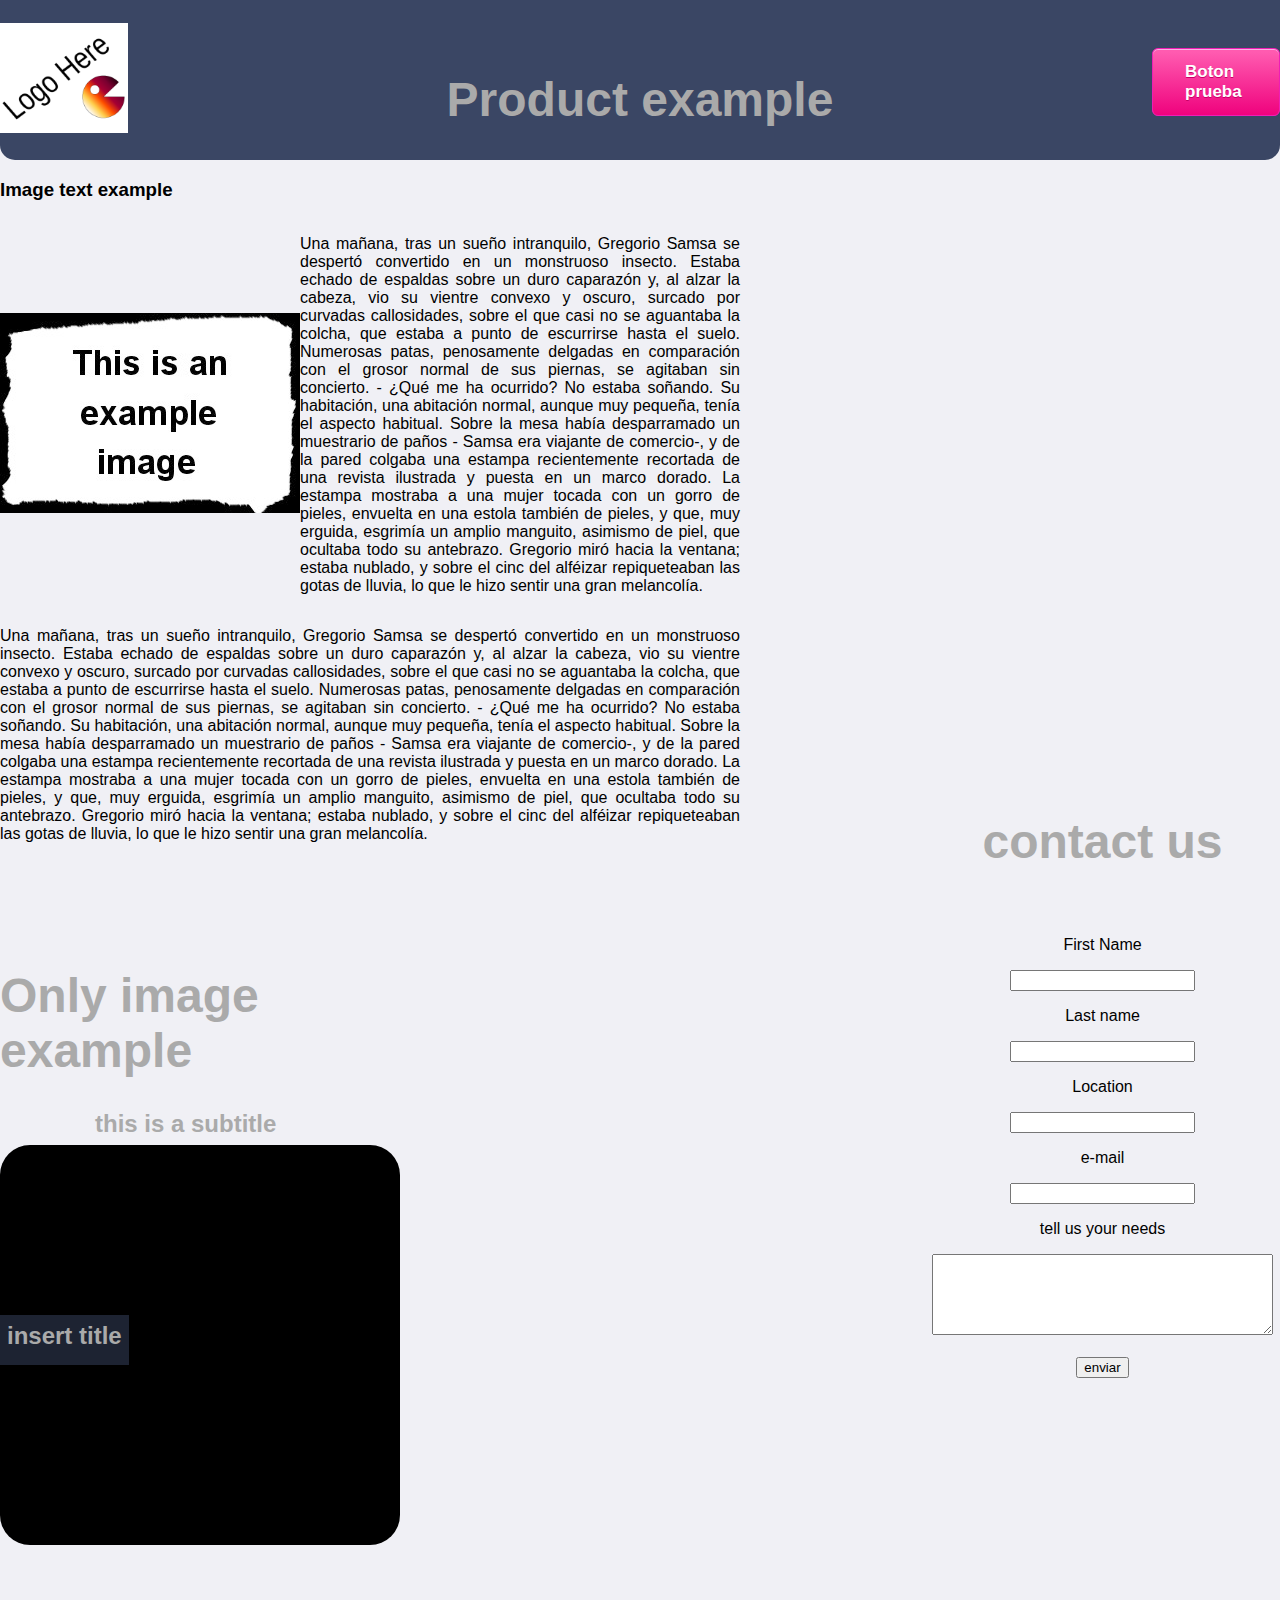
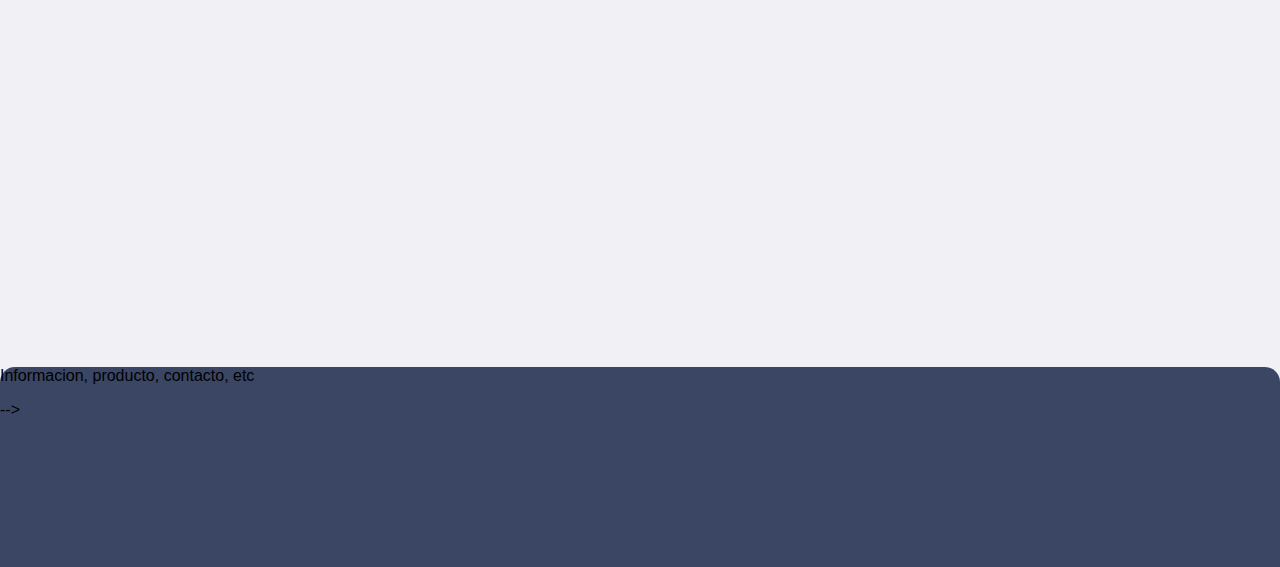
<file: index.html>
<!DOCTYPEhtml>
<html>

<head>
    <meta charset="utf-8" />
    <link rel="stylesheet" type="text/css" href="./css/Test1.css" />
    <title>Product example</title>
</head>

<body>
    <header>
        <div style="display: table-row; height:20%; width:100;">
            <div style="display: table-cell; width:10%; vertical-align:middle;">
                <img src="img/Proto-Logo.png" width="100%" />
            </div>
            <div style="display: table-cell;width:80%; text-align:center;">
                <h1>Product example</h1>
            </div>
            <div style="display: table-cell;width:10%">
                <a href="https://sonrisitasdelavida.files.wordpress.com/2012/10/imagescaufarci1.jpg" class="myButton">Boton prueba</a>
            </div>
    </header>
    <div style="display:table; width:100%">
        <div style="display:table-cell; width:80%;">
            <div style="display:table-row" id="producto">
                <div style="display:table-row; ">
                    <h3> Image text example </h3>
                    <div style="display:table; width:80%">
                        <div style="display:table-row">
                            <div style="display:table-cell;width:20%;vertical-align:middle;text-align:center;">
                                <img src="img/example.jpg" />
                            </div>
                            <div style="display:table-cell;width:60%; text-align:justify;">
                                <p>
                                    Una mañana, tras un sueño intranquilo, Gregorio Samsa se despertó convertido en un monstruoso insecto. Estaba echado de espaldas sobre un duro caparazón y, al alzar la cabeza, vio su vientre convexo y oscuro, surcado por curvadas callosidades, sobre el
                                    que casi no se aguantaba la colcha, que estaba a punto de escurrirse hasta el suelo. Numerosas patas, penosamente delgadas en comparación con el grosor normal de sus piernas, se agitaban sin concierto. - ¿Qué me ha
                                    ocurrido? No estaba soñando. Su habitación, una abitación normal, aunque muy pequeña, tenía el aspecto habitual. Sobre la mesa había desparramado un muestrario de paños - Samsa era viajante de comercio-, y de la pared
                                    colgaba una estampa recientemente recortada de una revista ilustrada y puesta en un marco dorado. La estampa mostraba a una mujer tocada con un gorro de pieles, envuelta en una estola también de pieles, y que, muy erguida,
                                    esgrimía un amplio manguito, asimismo de piel, que ocultaba todo su antebrazo. Gregorio miró hacia la ventana; estaba nublado, y sobre el cinc del alféizar repiqueteaban las gotas de lluvia, lo que le hizo sentir una
                                    gran melancolía.

                                </p>
                            </div>
                        </div>
                    </div>
                    <div style="display:table; width:80%;text-align:justify">
                        <div>
                            <p>
                                Una mañana, tras un sueño intranquilo, Gregorio Samsa se despertó convertido en un monstruoso insecto. Estaba echado de espaldas sobre un duro caparazón y, al alzar la cabeza, vio su vientre convexo y oscuro, surcado por curvadas callosidades, sobre el
                                que casi no se aguantaba la colcha, que estaba a punto de escurrirse hasta el suelo. Numerosas patas, penosamente delgadas en comparación con el grosor normal de sus piernas, se agitaban sin concierto. - ¿Qué me ha ocurrido?
                                No estaba soñando. Su habitación, una abitación normal, aunque muy pequeña, tenía el aspecto habitual. Sobre la mesa había desparramado un muestrario de paños - Samsa era viajante de comercio-, y de la pared colgaba una
                                estampa recientemente recortada de una revista ilustrada y puesta en un marco dorado. La estampa mostraba a una mujer tocada con un gorro de pieles, envuelta en una estola también de pieles, y que, muy erguida, esgrimía
                                un amplio manguito, asimismo de piel, que ocultaba todo su antebrazo. Gregorio miró hacia la ventana; estaba nublado, y sobre el cinc del alféizar repiqueteaban las gotas de lluvia, lo que le hizo sentir una gran melancolía.
                            </p>
                        </div>
                    </div>
                </div>
            </div>
            <br/>
            <br/>
            <div style="display:table-row; width:80%; ">
                <div id="producto2" style="height:60%;width:80%;">
                    <!--class="product" -->

                    <h1>
                      Only image example
                    </h1>
                    <div class="subtitle; text-align:center;vertical-align:bottom">

                        <h2>this is a subtitle</h2>
                    </div>
                </div>
            </div>
            <!--<div style="display:table-cell; width:40%;"> -->
            <div style="display:table-row; height:50%;">
                <div class="product" id="producto3">
                    <div class="subtitle">
                        <h2>insert title</h2></div>
                </div>
            </div>
            <br/>
            <div style="display:table-row; height:50%;">
                <div class="video-responsive">
                    <iframe width=400px height=400px src="https://www.youtube.com/embed/t3217H8JppI" frameborder="0" allowfullscreen></iframe>
                </div>
            </div>
        </div>

        <div style="display:table-cell; width:20%;height:100%; vertical-align:middle; margin: 0 auto;">
            <!--<div style="display:table; height:100%; margin:0 auto;"> -->
            <form method="post" class="formulario">
                <h1>
                          contact us
                        </h1>
                <br/>
                <p>
                    First Name
                </p>
                <input type="text" name="fisrtname" value="">
                <br/>
                <p>
                    Last name
                </p>
                <input type="text" name="lastname" value="">
                <br/>
                <p>
                    Location
                </p>
                <input type="text" name="location" value="">
                <br/>
                <p>
                    e-mail
                </p>
                <input type="text" name="email" value="">
                <br/>
                <p>
                    tell us your needs
                </p>
                <textarea name="Text1" cols="40" rows="5"></textarea>
                <br/>
                <br/>
                <input type="submit" value="enviar">
            </form>
            <!--  </div> -->
        </div>
    </div>


    </div>
    </div>
    <footer>
        Informacion, producto, contacto, etc
        <!--  <meta itemprop="latitude" content="6.2429233" />
   <meta itemprop="longitude" content="-75.5527958" />
  <div class="container" itemprop="address" itemscope itemtype="http://schema.org/PostalAddress">
    <div class="row">

         <div class="col-sm-3 col-lg-3">
        <div class="widget">
          <h4>Menú</h4>
          <ul class="link-list">
            <li><a href="index.html">Inicio</a></li>
            <li><a href="conocenos.html">Conócenos</a></li>
            <li><a href="servicios.html">Especialidades</a></li>
            <li><a href="contacto.html">Contacto</a></li>

          </ul>
        </div>

      </div>

      <div class="col-sm-3 col-lg-3">
        <div class="widget">
          <h4>¡Contáctenos ya!</h4>
          <address>
          <strong itemprop="name">Zona Contable CyG</strong><br>
          <meta itemprop="description" content="Zona Contable C&G comprometidos con nuestro trabajo, siempre dispuestos a colaborar y a resolver todas sus inquietudes. " />
          <p>
            <a href="tel:3012000028"><i class="icon-phone"></i><span itemprop="telephone" >301 2000028</span></a> <br>
            <a href="contacto.html"><i class="icon-envelope-alt"></i> Enviar email</a>
          </p>
        </div>
      </div>



        <div class="col-sm-3 col-lg-3">
        <div class="widget">
          <h4>Localización</h4>
          <p>
         calle 52 # 49 27 Oficina 506 b  . ., 701070 Medellín, Morroa
          <br />
          <meta itemprop="addressCountry" content="Colombia" />
          </p>


        </div>
      </div>




      <div class="col-sm-3 col-lg-3">
        <div class="widget">
          <h4>Horario</h4>
          <p>
                   Lunes a viernes:  7:00 AM a  5:00 PM<br/>

                   Sábado y domingo: cerrado<br/>

              </p>
                    </div>
        </div>
      </div>
    </div>
  </div>
  <div id="sub-footer">
    <div class="container">
      <div class="row">
        <div class="col-lg-6">
          <div class="copyright">
            <p>
              <a href="http://publicar.com" rel="nofollow" target="_blank" style="">Powered by publicar.com</a>
                             <!--
                                All links in the footer should remain intact.
                                Licenseing information is available at: http://bootstraptaste.com/license/
                                You can buy this theme without footer links online at: http://bootstraptaste.com/buy/?theme=Sailor
                            -->

        </p>
        </div>
        </div>

        </div>
        </div>
        </div> -->
    </footer>
</body>

</html>
</file>
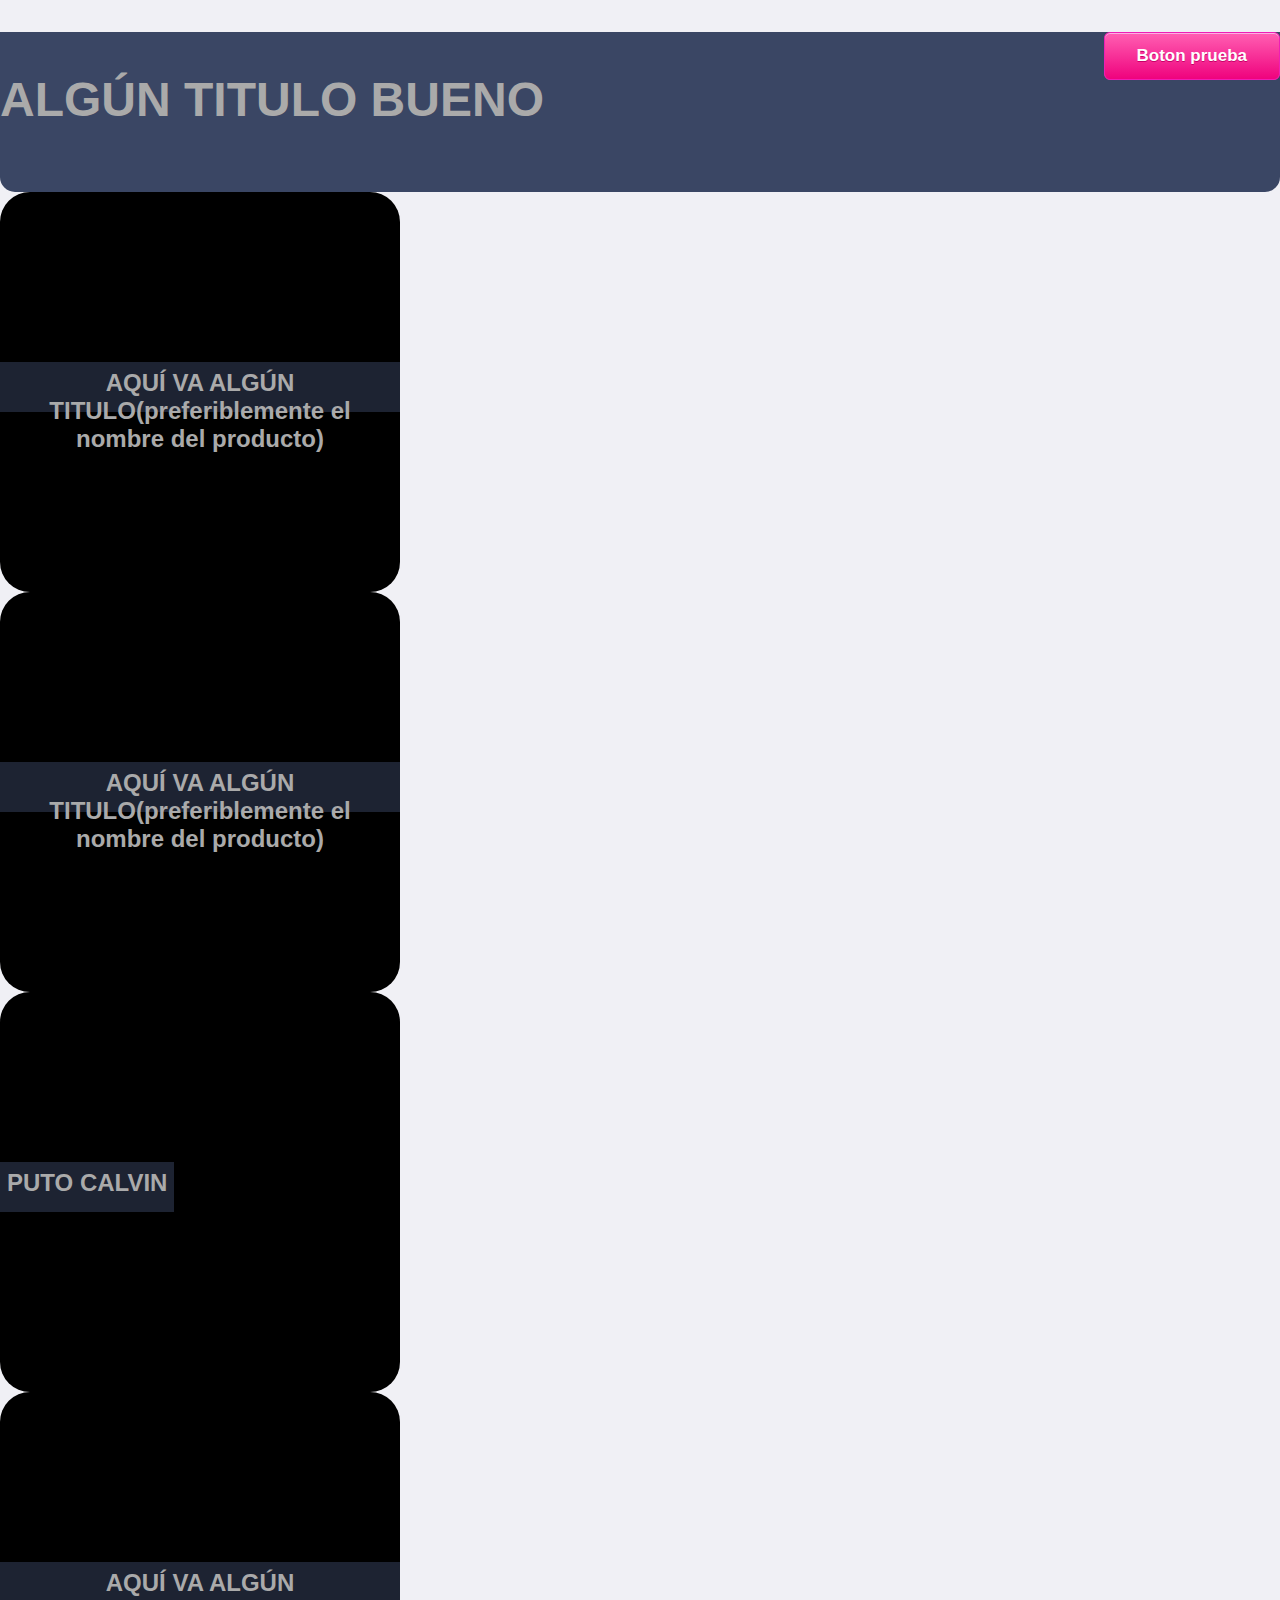
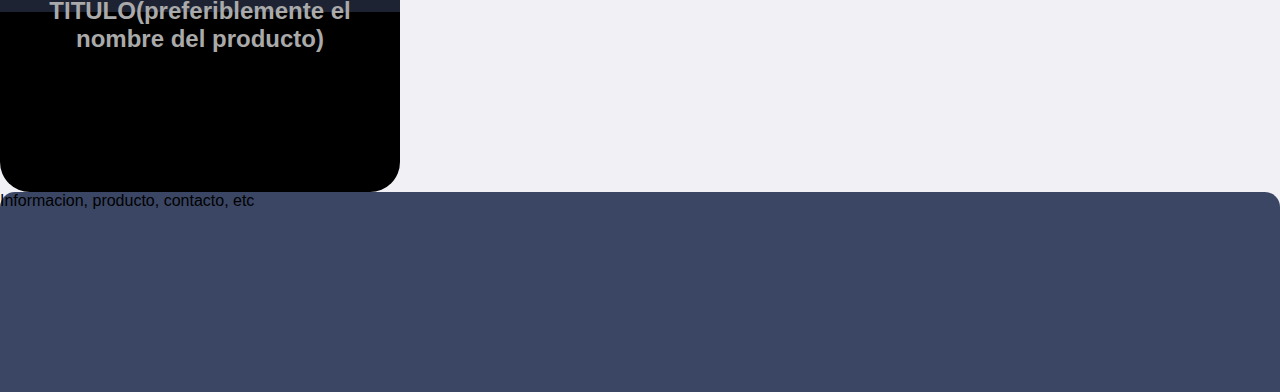
<file: Test1.html>
<!DOCTYPEhtml>
<html>

<head>
  <meta charset="utf-8" />
  <link rel="stylesheet" type="text/css" href="./css/Test1.css" />
  <title>Prueba layout</title>
</head>

<body>
<header><a href="http://www.sticktwiddlers.com/wp-content/uploads/2013/11/KSI-rape-face.jpg" class="myButton">Boton prueba</a>
<h1>ALGÚN TITULO BUENO</h1>
</header>

<div></div>
<div class="product" id="producto">
<div class="subtitle"><h2>AQUÍ VA ALGÚN TITULO(preferiblemente el nombre del producto)</h2></div>
</div>
<div class="product" id="producto2">
<div class="subtitle"><h2>AQUÍ VA ALGÚN TITULO(preferiblemente el nombre del producto)</h2></div>
</div>
<div class="product" id="producto3">
<div class="subtitle"><h2>PUTO CALVIN</h2></div>
</div>
<div class="product" id="producto4">
<div class="subtitle"><h2>AQUÍ VA ALGÚN TITULO(preferiblemente el nombre del producto)</h2></div>
</div>
<footer>Informacion, producto, contacto, etc</footer>
</body>

</html>
</file>
<file: css/Test1.css>
/*Me gusta ser organizado*/
header {
  height: 10em;
  background-color: rgb(58,70,100);
  margin: 0em;
  border-bottom-right-radius: 15px;
  border-bottom-left-radius: 15px;
}
body {
  font-family: sans-serif;
  margin: 0px;
  background-color: #f0f0f5;
}

footer {
  height: 200px;
  background-color: rgb(58,70,100);
  clear: both;
  border-top-right-radius: 15px;
  border-top-left-radius: 15px;

}

h1 {
  padding-top: 40px;
  padding-left: 0px;
  color: rgb(170,170,170);
  font-size: 3em;
}

h2 {
  text-align: center;
  margin: 7px;
  color: rgb(170,170,170);
}

div{
  border: solid black 0px;
  text-justify: auto;

}

/*Aquí se ponen los class*/
.product {
  height: 400px;
  width: 400px;
  float: center;
  text-align: center;
  vertical-align: middle;
  background-color: black;
  margin: 90;
  position: relative;
  border-radius: 30px;

}

.formulario {
  text-align: center;
  margin: 7px;
  /*color: rgb(170,170,170);*/
  text-align: center;
  vertical-align: middle;
}

.subtitle{
  width: 400;
  height: 50px;
  position: absolute;
  background-color: rgba(58,70,100,0.5);

  top: 170px;
}

.myButton {
  float: right;
  -moz-box-shadow:inset 0px 1px 0px 0px #fbafe3;
  -webkit-box-shadow:inset 0px 1px 0px 0px #fbafe3;
  box-shadow:inset 0px 1px 0px 0px #fbafe3;
  background:-webkit-gradient(linear, left top, left bottom, color-stop(0.05, #ff5bb0), color-stop(1, #ef027d));
  background:-moz-linear-gradient(top, #ff5bb0 5%, #ef027d 100%);
  background:-webkit-linear-gradient(top, #ff5bb0 5%, #ef027d 100%);
  background:-o-linear-gradient(top, #ff5bb0 5%, #ef027d 100%);
  background:-ms-linear-gradient(top, #ff5bb0 5%, #ef027d 100%);
  background:linear-gradient(to bottom, #ff5bb0 5%, #ef027d 100%);
  filter:progid:DXImageTransform.Microsoft.gradient(startColorstr='#ff5bb0', endColorstr='#ef027d',GradientType=0);
  background-color:#ff5bb0;
  -moz-border-radius:6px;
  -webkit-border-radius:6px;
  border-radius:6px;
  border:1px solid #ee1eb5;
  display:inline-block;
  cursor:pointer;
  color:#ffffff;
  font-family:Arial;
  font-size:17px;
  font-weight:bold;
  padding:13px 32px;
  text-decoration:none;
  text-shadow:0px 1px 0px #c70067;
}
.myButton:hover {
  float: right;
  background:-webkit-gradient(linear, left top, left bottom, color-stop(0.05, #ef027d), color-stop(1, #ff5bb0));
  background:-moz-linear-gradient(top, #ef027d 5%, #ff5bb0 100%);
  background:-webkit-linear-gradient(top, #ef027d 5%, #ff5bb0 100%);
  background:-o-linear-gradient(top, #ef027d 5%, #ff5bb0 100%);
  background:-ms-linear-gradient(top, #ef027d 5%, #ff5bb0 100%);
  background:linear-gradient(to bottom, #ef027d 5%, #ff5bb0 100%);
  filter:progid:DXImageTransform.Microsoft.gradient(startColorstr='#ef027d', endColorstr='#ff5bb0',GradientType=0);
  background-color:#ef027d;
}
.myButton:active {
  float: right;
  position:relative;
  top:1px;
}
.video-responsive {
    position: top;

    padding-top: 0%;
}
/*.video-responsive iframe {
    position: absolute;
    top: 0;
    left: 0;
    width: 100%;
    height: 100%;
}

/*Aquí an los id*/
#producto {
  /*background-image: url("https://sonrisitasdelavida.files.wordpress.com/2012/10/imagescaufarci1.jpg");
  background-size: 400px; */
}

#producto2{
  background-image: url("https://static.pexels.com/photos/8700/wall-animal-dog-pet.jpg");
  background-size: 30em; 
}

#producto3{
  background-image: url("https://sonrisitasdelavida.files.wordpress.com/2012/10/imagescaufarci1.jpg");
  background-size: 400px;
}

#producto4{
  background-image: url("https://sonrisitasdelavida.files.wordpress.com/2012/10/imagescaufarci1.jpg");
  background-size: 400px;
}
</file>
